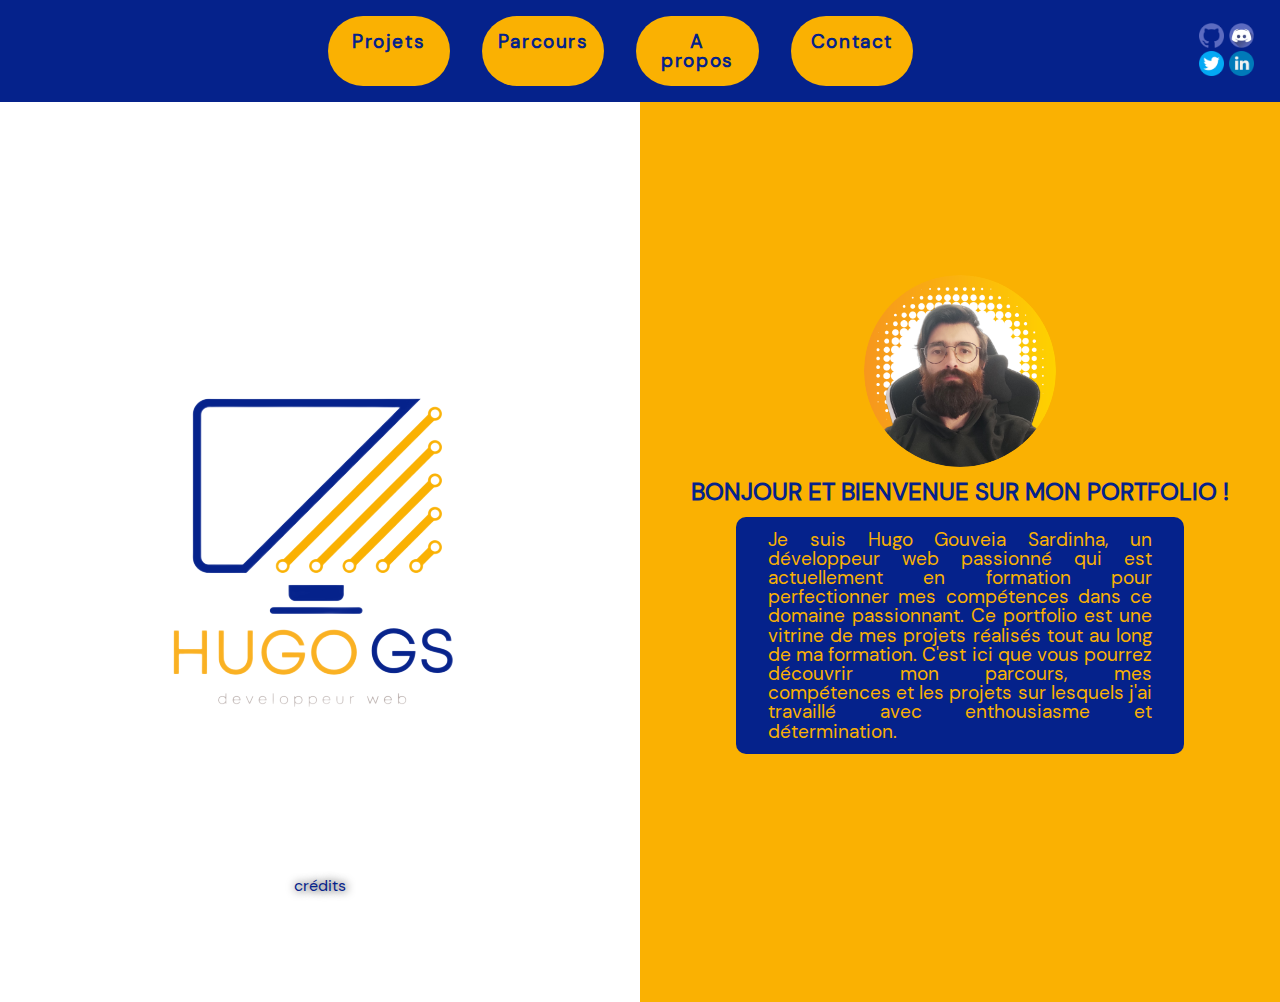
<file: index.html>
<!DOCTYPE html>
<html lang="fr">

<head>
    <meta charset="UTF-8">
    <meta http-equiv="X-UA-Compatible" content="IE=edge">
    <meta name="viewport" content="width=device-width, initial-scale=1.0">
    <title>Mon portfolio</title>
    <link rel="stylesheet" href="../css/reset.css">
    <link rel="stylesheet" href="../css/style.css">

</head>

<body>
    <div id="container" class="container">
        <header class="header">
            <nav class="navbar">
                <a class="navbar__item" href="#">Projets</a>
                <a class="navbar__item" href="#">Parcours</a>
                <a class="navbar__item" href="">A propos</a>
                <a class="navbar__item" href="">Contact</a>


            </nav>
            <div class="social-media-bar">
                <a href="https://github.com/hugogouveiasardinha"><img class="social-media__icons"
                        src="../images/github.png" alt="Github logo"></a>
                <a href="https://discord.com/users/HugoGS#8540"><img class="social-media__icons"
                        src="../images/discord.png" alt="Discord logo"></a>
                <a href="https://twitter.com/hgsardinha"><img class="social-media__icons" src="../images/twitter.png"
                        alt="Twitter logo"></a>
                <a href="#"><img class="social-media__icons" src="../images/linkedin.png" alt="Discord logo"></a>
            </div>
        </header>



        <div class="container__horizontal">
            <div class="container__left">
                <div class="container__left-header">
                    <a href="index.html"><img class="logo" src="../images/logo hugogs.png" alt=""></a>
                </div>

                <footer class="footer-left">   
                <a class="footer-left-link" href="#">crédits</a>             
               
            </footer> 
            </div>

           

            <div class="container__right">

                <div class="introduction">
                    
                    <img class="introduction__photo" src="/images/profile-pic (2).png" alt="logo" />
            <h2 class="introduction__title">Bonjour et bienvenue sur mon portfolio !   
            </h2>

            <p class="introduction__text"> Je suis Hugo Gouveia Sardinha, un développeur web passionné qui est actuellement en formation pour perfectionner mes compétences dans ce domaine passionnant. Ce portfolio est une vitrine de mes projets réalisés tout au long de ma formation. C'est ici que vous pourrez découvrir mon parcours, mes compétences et les projets sur lesquels j'ai travaillé avec enthousiasme et détermination.</p> 

                </div>












            </div>


        </div>

</body>

</html>
</file>
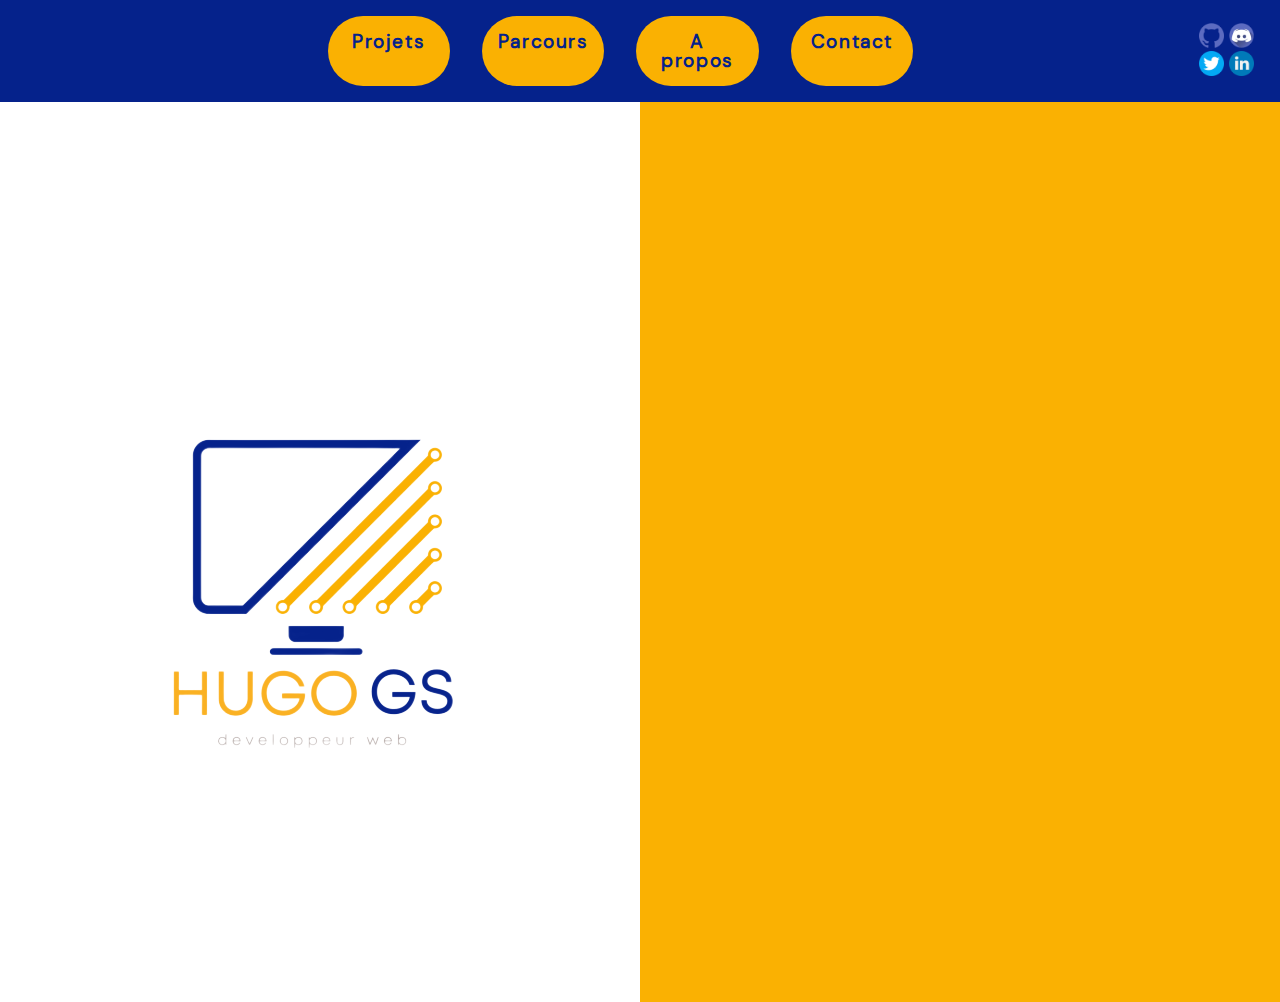
<file: html/index.html>
<!DOCTYPE html>
<html lang="fr">
<head>
    <meta charset="UTF-8">
    <meta http-equiv="X-UA-Compatible" content="IE=edge">
    <meta name="viewport" content="width=device-width, initial-scale=1.0">
    <title>Mon portfolio</title>
    <link rel="stylesheet" href="../css/reset.css">
    <link rel="stylesheet" href="../css/style.css">

</head>
<body>
    <div id="container" class="container">
        <header class="header">
            <nav class="navbar">
            <a class="navbar__item"  href="#">Projets</a>
            <a class="navbar__item"  href="#">Parcours</a>
            <a class="navbar__item"  href="">A propos</a>
            <a class="navbar__item"  href="">Contact</a>
            

        </nav>
        <div class="social-media-bar">
            <a href="https://github.com/hugogouveiasardinha"><img class="social-media__icons" src="../images/github.png" alt="Github logo"></a>
            <a href="https://discord.com/users/HugoGS#8540"><img class="social-media__icons" src="../images/discord.png" alt="Discord logo"></a>
            <a href="https://twitter.com/hgsardinha"><img class="social-media__icons" src="../images/twitter.png" alt="Twitter logo"></a>
            <a href="#"><img class="social-media__icons" src="../images/linkedin.png" alt="Discord logo"></a> 
        </div></header>
        
        

        <div class="container__horizontal">
            <div class="container__left">
                <div class="container__left-header">
                <img class="logo" src="../images/logo hugogs.png" alt="">
                </div>
            
                    </div>
            
            <div class="container__right">
            
            
            
            
            
            </div>
            
            
            
            
            
            
            
            
            
            
            
            
        </div>
        

    </div>
    
</body>
</html>
</file>
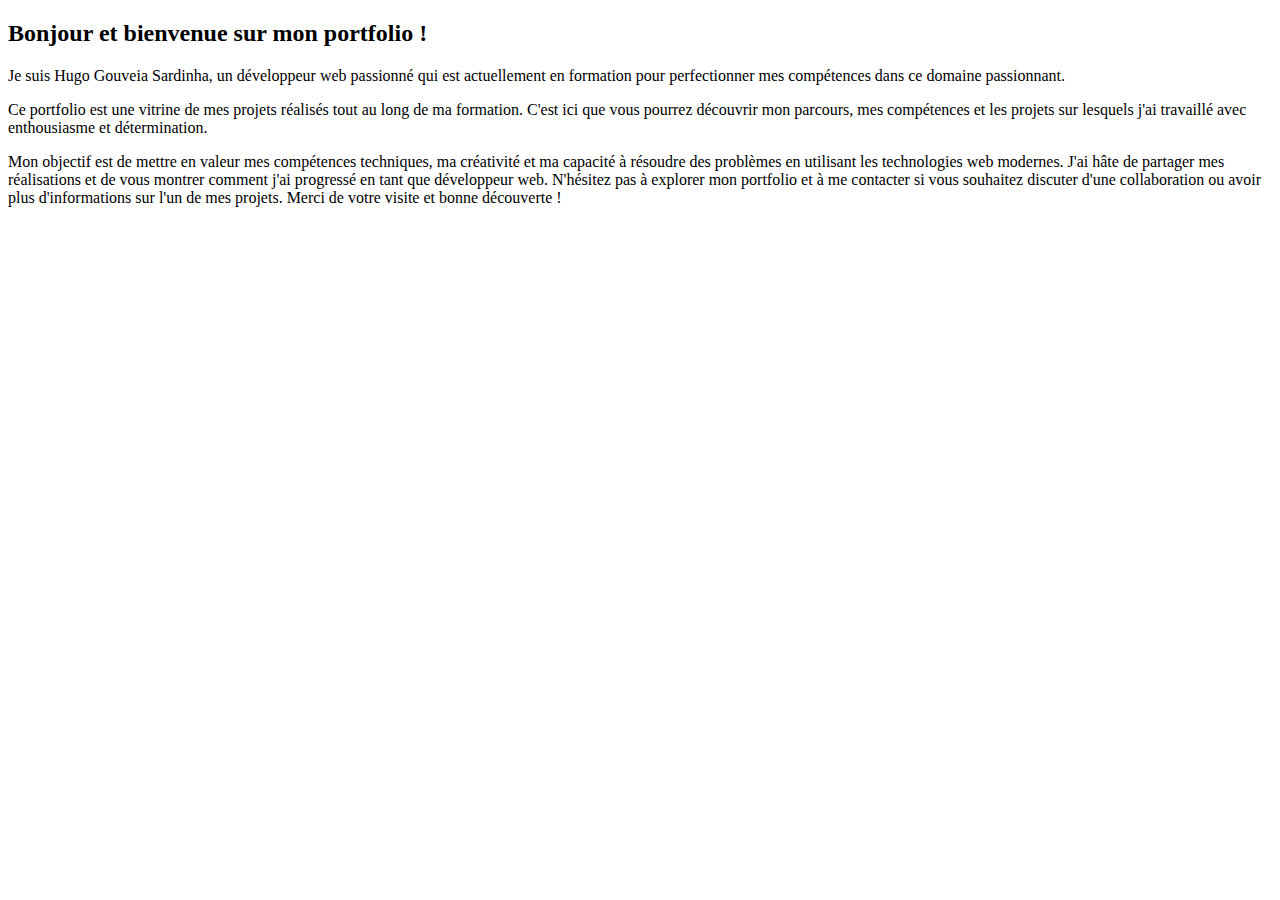
<file: html/apropos.html>
<!DOCTYPE html>
<html lang="en">
<head>
    <meta charset="UTF-8">
    <meta http-equiv="X-UA-Compatible" content="IE=edge">
    <meta name="viewport" content="width=device-width, initial-scale=1.0">
    <title>Document</title>
</head>
<body>
    <h2>Bonjour et bienvenue sur mon portfolio !</h2>
                <p> Je suis Hugo Gouveia Sardinha, un développeur web passionné qui est actuellement en formation pour perfectionner mes compétences dans ce domaine passionnant. </p> 
                <p>Ce portfolio est une vitrine de mes projets réalisés tout au long de ma formation. C'est ici que vous pourrez découvrir mon parcours, mes compétences et les projets sur lesquels j'ai travaillé avec enthousiasme et détermination.</p> 
                
                <p>Mon objectif est de mettre en valeur mes compétences techniques, ma créativité et ma capacité à résoudre des problèmes en utilisant les technologies web modernes. J'ai hâte de partager mes réalisations et de vous montrer comment j'ai progressé en tant que développeur web. N'hésitez pas à explorer mon portfolio et à me contacter si vous souhaitez discuter d'une collaboration ou avoir plus d'informations sur l'un de mes projets. Merci de votre visite et bonne découverte !</p>

                </div>
</body>
</html>
</file>
<file: css/style.css>
@font-face {
    font-family: DM;
    src: url(../css/fonts/DM_Sans/DMSans-Regular.ttf);
}

html {
    font-family: DM, sans-serif;
    --yellow: #FAB102;
    --blue: #05228B;
    --light-gray: #EFEFEF;
    --white: #FFFFFF;
}

body {
    overflow-y: hidden;
}

.container {
    display: flex;
    flex-direction: column;
    width: 100%;
    height: 100%;

}

/***********/
/* HEADER */
/*********/
.header {
    width: 100%;
    background-color: var(--blue);
    display: flex;
    flex-direction: row;
    justify-content: center;
    flex-wrap: nowrap;
}
.navbar {
    display: flex;
    flex-direction: row;
    justify-content: center;
    flex-wrap: nowrap;
    width: 100%;
    margin-left: 5%;

}

.navbar__item {
    margin: 1rem;
    background-color: var(--yellow);
    padding: 1rem;
    border-radius: 50px;
    width: 11%;
    text-align: center;
    font-size: 1.2rem;
    letter-spacing: 0.1rem;
    font-weight: bold;
    color: var(--blue);
    transform: scale(1);
    transition: transform 0.3s ease;

}

.navbar__item:hover {
    text-decoration: underline;
    transform: scale(1.2);



}
.social-media-bar {
    width: 7%;
    display: flex;
    flex-direction: row;
    align-content: center;

    flex-wrap: wrap;
    justify-content: flex-end;
    margin-right: 2%;
    column-gap: 5px;
}

.social-media__icons {
    width: 25px;
    transform: scale(1);
    transition: transform 0.3s ease;
}

.social-media__icons:hover {
    transform: scale(1.2);
}
/**************/
/* MAIN LEFT */
/************/
.container__horizontal {
    display: flex;
    flex-direction: row;
}

.container__left {
    width: 50vw;
    height: 100vh;
    display: flex;
    flex-direction: column;
    justify-content: center;
    align-items: center;
}

.container__left-header{
    display: flex;
    flex-wrap: wrap;
    justify-content: center;
}

.logo {
    width: 100%;
    transform: scale(1);
    transition: transform 0.3s ease;
    margin-top: 20%;
}


.logo:hover {
    transform: scale(1.2);
}

.footer-left{
    margin-top: 10%;
    
}   

.footer-left-link{
    text-shadow: 2px 0px 4px var(--yellow);
    color: var(--blue);
    font-size: 1rem;
    text-shadow: #000 1px 0 10px;
    transform: scale(1);
    transition: transform 0.3s ease;

}

.footer-left-link:hover {
    transform: scale(1.2);
}

/***************/
/* MAIN RIGHT */
/***************/

.container__right {
    width: 50%;
    height: 100vh;
    overflow-y: scroll;
    background-color: var(--yellow);

}
/*
.container__right-title {
    color: var(--yellow);
    font-size: 3em;
    font-weight: bold;
    letter-spacing: 0.2rem;
    text-align: center;

}
*/

.introduction{
    display: flex ;
    flex-direction: column;
    justify-content: center;
    align-items: center;
    
}

.introduction__photo{
width: 30%;
margin-top: 27%;

border-radius: 50%;
transform: scale(1);
    transition: transform 0.3s ease;
}

.introduction__photo:hover {
    transform: scale(1.2);
}



.introduction__title{
    margin: 2% 0;
    color: var(--blue);
    font-size: 1.5rem;
    font-weight: bold;
    text-transform: uppercase;
    letter-spacing: 0.4;
}

.introduction__text{
    width: 70%;
    text-align: justify;
    font-size: 1.2rem;
    color: var(--yellow);

    background-color: var(--blue);
    padding: 2% 5%;
    border-radius: 10px;
}
</file>
